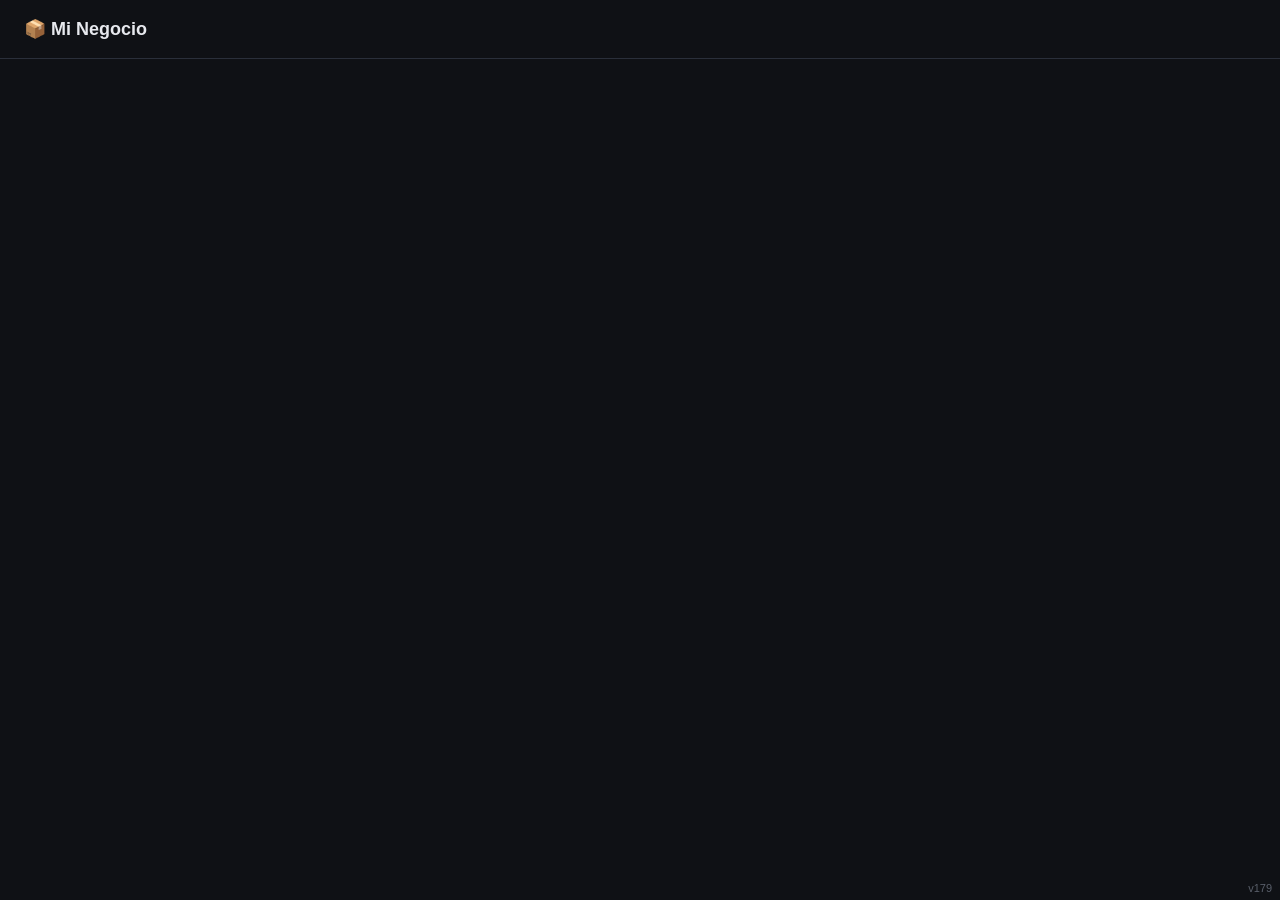
<file: index.html>
<!DOCTYPE html>
<html lang="es">
<head>
<meta charset="UTF-8">
<meta name="viewport" content="width=device-width, initial-scale=1, maximum-scale=1, user-scalable=no">
<meta name="mobile-web-app-capable" content="yes">
<meta name="apple-mobile-web-app-capable" content="yes">
<meta name="apple-mobile-web-app-status-bar-style" content="black-translucent">
<meta name="theme-color" content="#0f1115">
<title>Mi Negocio</title>
<script src="lib-supabase.js?v=179"></script>
<script src="lib-papaparse.js?v=179"></script>
<link rel="stylesheet" href="app.css?v=179">
<link rel="manifest" href="manifest.json">
<link rel="icon" href="icon-192.png">
<link rel="apple-touch-icon" href="icon-192.png">
</head>
<body>

<header>
  <div class="lado-izq">
    <button id="btnAbrirMenu" onclick="toggleMenu()" title="Menú" aria-label="Abrir menú" style="display:none">☰</button>
    <h1 id="appTitle">📦 Mi Negocio</h1>
  </div>
  <button id="pendHeader" onclick="subirPendientesAhora()" title="Lo que falta por subir" style="display:none; margin-left:auto; border-radius:999px; padding:7px 12px; font-size:13px; font-weight:800; border:1px solid var(--amber); background:transparent; color:var(--amber); white-space:nowrap"></button>
  <button id="ventaDiaHeaderPill" onclick="irAVentaDelDia()" style="display:none">🧾 Venta del día</button>
</header>
<div id="status" style="display:none"></div>
<div class="drawer-overlay" id="drawerOverlay" onclick="cerrarMenu()"></div>

<div id="modalPuestoDia" style="display:none; position:fixed; inset:0; background:rgba(0,0,0,.7); z-index:2000; align-items:center; justify-content:center; padding:20px">
  <div style="background:var(--panel); border:1px solid var(--border); border-radius:14px; padding:24px; max-width:360px; width:100%; box-shadow:var(--shadow)">
    <h2 style="margin-top:0">¿En qué puesto vas a trabajar hoy?</h2>
    <p style="color:var(--muted); font-size:13px; margin-top:-4px">Elige el punto de venta que estás cubriendo. Todas las ventas del día quedarán registradas en ese puesto.</p>
    <div id="modalPuestoLista" style="margin-top:14px"></div>
  </div>
</div>
  <div class="tabs" id="drawerMenu">
    <div class="drawer-status">
      <span id="connPill" class="pill" style="display:none; cursor:pointer" onclick="subirPendientesAhora()" title="Toca para subir lo pendiente">●</span>
      <span id="rolPill" class="pill" style="display:none"></span>
      <span id="puestoActualLabel" class="pill" style="display:none"></span>
      <button id="btnTema" onclick="alternarTema()" title="Cambiar tema" class="btn-icon">☀️</button>
      <span id="letraCtrl" title="Tamaño de letra" style="display:inline-flex; align-items:center; gap:2px; border:1px solid var(--border); border-radius:8px; padding:2px 4px">
        <button onclick="cambiarLetra(-1)" class="btn-icon" title="Letra más pequeña" style="padding:4px 9px; font-size:13px">A−</button>
        <span id="letraNivel" style="text-align:center; font-weight:700; font-size:13px">1</span>
        <button onclick="cambiarLetra(1)" class="btn-icon" title="Letra más grande" style="padding:4px 9px; font-size:19px">A+</button>
      </span>
    </div>

    <div id="drawerNavVentas" style="display:none">
      <button data-vtab="vender" class="active" onclick="cambiarVTab('vender')">🛒 Vender</button>
      <button data-vtab="ventadeldia" onclick="cambiarVTab('ventadeldia')">🧾 Venta del día</button>
      <button data-vtab="inventario" onclick="cambiarVTab('inventario')">📦 Mi inventario</button>
      <button data-vtab="pedir" onclick="cambiarVTab('pedir')">📝 Pedir</button>
      <button data-vtab="recepcion" onclick="cambiarVTab('recepcion')">📥 Recepción<span id="recepCuenta" style="display:none; margin-left:6px; background:var(--red); color:#fff; border-radius:999px; padding:1px 8px; font-size:12px; font-weight:800"></span></button>
      <button data-vtab="cobrar" onclick="cambiarVTab('cobrar')">💰 Cobrar</button>
      <button data-vtab="devoluciones" onclick="cambiarVTab('devoluciones')">↩️ Devoluciones</button>
      <button data-vtab="historial" onclick="cambiarVTab('historial')">🕘 Historial</button>
      <button data-vtab="impresora" id="vbtnImpresora" onclick="cambiarVTab('impresora')" style="display:none">🖨️ Impresora</button>
      <button data-vtab="mayoreo" id="vbtnMayoreo" onclick="cambiarVTab('mayoreo')" style="display:none">🏷️ Mayoreo</button>
      <button id="btnCambiarPuesto" onclick="cambiarPuestoComodin()" style="display:none">🔄 Cambiar de puesto</button>
      <button onclick="cerrarSesion()">🚪 Cerrar sesión</button>
    </div>

    <div id="drawerNavGestion" style="display:none">
      <button data-tab="hoy" id="tabBtnHoy" style="display:none">📅 Resumen del día</button>
      <button data-tab="inventario" class="active">📦 Inventario</button>
      <button data-tab="movimientos">🔁 Movimientos</button>
      <button data-tab="reposicion">🚚 Reposición</button>
      <button data-tab="recepcion" class="solo-dueno" style="display:none">📥 Recepción</button>
      <button data-tab="mercdinero" class="solo-dueno" style="display:none">💵 Dinero vs mercancía</button>
      <button data-tab="compras">🛒 Compras</button>
      <button data-tab="pedidos">📝 Pedidos</button>
      <button data-tab="ventasvendedor" id="tabBtnVentasVendedor">🧾 Ventas por vendedor</button>
      <button data-tab="articulo" id="tabBtnArticulo" style="display:none">🔎 Buscar artículo</button>
      <button data-tab="conciliacion" id="tabBtnConciliacion" style="display:none">⚖️ Conciliación</button>
      <button data-tab="dinero">💵 Dinero</button>
      <button data-tab="deudas">🤝 Deudas</button>
      <button data-tab="comisionadmin" class="solo-dueno" style="display:none">📊 Cobro Admin</button>
      <button data-tab="historial">🕘 Historial</button>
      <button data-tab="admin">🏷️ Productos</button>
      <button data-tab="usuarios" id="tabBtnUsuarios" style="display:none">👤 Usuarios</button>
      <button data-tab="estadisticas" id="tabBtnEstadisticas" style="display:none">🗂️ Ventas registradas</button>
      <button data-tab="analizador" id="tabBtnAnalizador" style="display:none">🎛️ Sala de Control</button>
      <button data-tab="analisisprod" id="tabBtnAnalisisProd" style="display:none">📈 Análisis de productos</button>
      <button data-tab="mayoreo" id="tabBtnMayoreo" style="display:none">🏷️ Mayoreo</button>
      <button data-tab="cobraradmin" id="tabBtnCobrarAdmin" style="display:none">💰 Cobrar</button>
      <button data-tab="errores" id="tabBtnErrores" style="display:none">🚨 Errores</button>
      <button onclick="cerrarSesion()">🚪 Cerrar sesión</button>
    </div>
  </div>

<div id="syncDebugBar" style="display:none; background:#2a1f10; border-bottom:1px solid var(--amber); padding:10px 16px; font-size:12px; color:var(--amber);">
  <div id="syncDebugMsg"></div>
  <div style="margin-top:6px; display:flex; gap:8px; flex-wrap:wrap;">
    <button class="ghost" onclick="sincronizarPendientes()" style="border-color:var(--amber); color:var(--amber)">🔄 Reintentar ahora</button>
    <button class="ghost" onclick="verDetallePendientes()" style="border-color:var(--amber); color:var(--amber)">Ver qué está pendiente</button>
    <button class="ghost" onclick="descartarPendienteAtascado()" style="border-color:var(--red); color:var(--red)">🗑 Descartar este (perderás esa venta/pedido)</button>
  </div>
</div>
<div id="syncDebugBarAdmin" style="display:none; background:#2a1f10; border-bottom:1px solid var(--amber); padding:10px 16px; font-size:12px; color:var(--amber);">
  <div id="syncDebugMsgAdmin"></div>
  <div style="margin-top:6px; display:flex; gap:8px; flex-wrap:wrap;">
    <button class="ghost" onclick="sincronizarPendientesAdmin()" style="border-color:var(--amber); color:var(--amber)">🔄 Reintentar ahora</button>
    <button class="ghost" onclick="verDetallePendientesAdmin()" style="border-color:var(--amber); color:var(--amber)">Ver qué está pendiente</button>
    <button class="ghost" onclick="descartarPendienteAdmin()" style="border-color:var(--red); color:var(--red)">🗑 Descartar el más antiguo</button>
  </div>
</div>

<div id="seccionLogin" class="container" style="max-width:420px">
  <div class="card" id="cardLoginNormal" style="display:none">
    <h2 style="margin-top:0">Iniciar sesión</h2>
    <div class="field" style="margin-bottom:10px">
      <label>Usuario</label>
      <input type="text" id="loginUsuario" placeholder="Tu nombre de usuario">
    </div>
    <div class="field" style="margin-bottom:14px">
      <label>Contraseña</label>
      <input type="password" id="loginPassword" placeholder="••••••••">
    </div>
    <button class="primary" style="width:100%" onclick="intentarLogin()">Entrar</button>
    <div id="loginMsg" class="msg"></div>
    <div id="zonaInstalar" style="display:none; margin-top:16px; padding-top:14px; border-top:1px solid var(--border); text-align:center">
      <button class="ghost" style="width:100%" onclick="instalarApp()">📲 Instalar la app en este teléfono</button>
      <div style="color:var(--muted); font-size:12px; margin-top:8px">Se instala como aplicación: se abre sin la barra del navegador.</div>
    </div>
  </div>

  <div class="card" id="cardPrimeraVez" style="display:none">
    <h2 style="margin-top:0">Configura tu cuenta de Dueño</h2>
    <p style="color:var(--muted); font-size:13px">No hay ningún usuario creado todavía. Crea la cuenta principal — esta tendrá acceso total y podrá crear a los demás (administrador, vendedores).</p>
    <div class="field" style="margin-bottom:10px">
      <label>Tu nombre</label>
      <input type="text" id="setupNombre" placeholder="Ej: Carlos">
    </div>
    <div class="field" style="margin-bottom:14px">
      <label>Contraseña</label>
      <input type="password" id="setupPassword" placeholder="Elige una contraseña">
    </div>
    <button class="primary" style="width:100%" onclick="crearCuentaDueno()">Crear cuenta de Dueño</button>
    <div id="setupMsg" class="msg"></div>
  </div>
</div>

<!-- APP PRINCIPAL (oculta hasta iniciar sesión) -->

<!-- ===================== APP: VENTAS (rol vendedor) ===================== -->
  <div id="appVentas" style="display:none">

    <div id="bannerPrueba" style="display:none; margin:0 0 12px; padding:10px 12px; border-radius:12px; background:#7c3aed; color:#fff; font-weight:800; text-align:center; font-size:14px">🧪 MODO PRUEBA — nada de lo que hagas aquí se guarda en el negocio</div>

    <div id="vtab-vender" class="vtab">
    <div class="card">
      <h2>Agregar artículo</h2>
      <div class="row">
        <div class="field autocomplete" style="flex:2">
          <label>Producto</label>
          <input type="text" id="ventaProductoTexto" placeholder="Escribe para buscar..." autocomplete="off">
          <input type="hidden" id="ventaProductoId">
          <div class="ac-list" id="ventaProductoList"></div>
        </div>
        <div class="field" style="max-width:110px">
          <label>Cantidad</label>
          <input type="number" id="ventaCantidad" min="0" step="any" placeholder="1">
        </div>
        <div class="field" style="max-width:130px">
          <label>Precio de venta</label>
          <input type="number" id="ventaPrecio" min="0" step="any" placeholder="0">
        </div>
        <button class="primary" onclick="agregarAlCarrito()">Agregar</button>
      </div>
      <div id="ventaMsg" class="msg"></div>
    </div>

    <div class="card">
      <h2>Venta actual (este cliente)</h2>
      <table>
        <thead><tr><th>Producto</th><th class="numcell">Cant.</th><th class="numcell">Precio</th><th class="numcell">Subtotal</th><th></th></tr></thead>
        <tbody id="ventaActualLista"></tbody>
      </table>
      <div id="ventaActualEmpty" class="empty">Agrega artículos arriba para este cliente...</div>
      <div class="total-box">Total: $<span id="ventaActualTotal">0.00</span></div>
      <div class="row" style="justify-content:flex-end; margin-top:10px">
        <button class="primary" id="btnFinalizarVenta" onclick="finalizarVenta()">🧾 Finalizar venta</button>
      </div>
    </div>
    </div>

    <div id="vtab-ventadeldia" class="vtab" style="display:none">
    <div class="card" id="tarjetaVentaDelDia">
      <h2>Venta de hoy (todos los clientes)</h2>
      <table>
        <thead><tr><th>Producto</th><th class="numcell">Cant.</th><th class="numcell">Precio</th><th class="numcell">Subtotal</th><th></th></tr></thead>
        <tbody id="carritoBody"></tbody>
      </table>
      <div id="carritoEmpty" class="empty" style="display:none">Aún no has agregado artículos.</div>
      <div class="total-box">Total a entregar (todo el día): $<span id="carritoTotal">0.00</span></div>
      <div class="row" style="margin-top:14px">
        <div class="field" style="max-width:160px">
          <label>Recibido en efectivo</label>
          <input type="number" id="finEfectivo" min="0" step="any" placeholder="0">
        </div>
        <div class="field" style="max-width:160px">
          <label>Recibido en tarjeta</label>
          <input type="number" id="finTarjeta" min="0" step="any" placeholder="0">
        </div>
        <div class="field" style="max-width:180px">
          <label>Sobrante (dinero de más)</label>
          <input type="number" id="finSobrante" min="0" step="any" placeholder="0">
        </div>
      </div>
      <div style="color:var(--muted); font-size:12px; margin:-4px 0 10px">El sobrante se guarda aparte, como un fondo. Sirve para cubrir el valor de un artículo que falte en el almacén.</div>
      <div class="row" style="justify-content:flex-end">
        <button class="success" id="btnFinalizarDia" onclick="finalizarDia()">✅ Finalizar el día</button>
        <button class="ghost" id="btnBorrarPrueba" onclick="borrarVentasPrueba()" style="display:none">🗑 Borrar ventas de prueba</button>
      </div>
      <div id="finalizarMsg" class="msg"></div>
    </div>
    </div>

    <div id="vtab-devoluciones" class="vtab" style="display:none">
    <div class="card">
      <h2>↩️ Registrar devolución</h2>
      <p style="color:var(--muted); font-size:13px; margin-top:-6px">Cuando un cliente regresa un artículo: vuelve a tu inventario y el dinero se le devuelve de la caja.</p>
      <div class="row">
        <div class="field" style="flex:2">
          <label>Producto que devuelven</label>
          <input type="text" id="devBuscar" placeholder="🔎 Escribe para buscar por nombre…" oninput="filtrarDevProductos()" autocomplete="off">
          <div id="devSugerencias" style="display:none; border:1px solid var(--border); border-radius:10px; margin-top:4px; max-height:240px; overflow-y:auto; background:var(--panel)"></div>
          <input type="hidden" id="devProducto">
          <div id="devElegido" style="margin-top:6px; font-size:13px; color:var(--green); font-weight:700"></div>
        </div>
        <div class="field" style="max-width:110px">
          <label>Cantidad</label>
          <input type="number" id="devCantidad" min="0" step="any" placeholder="1">
        </div>
        <div class="field" style="max-width:130px">
          <label>Precio al que se vendió</label>
          <input type="number" id="devPrecio" min="0" step="any" placeholder="0">
        </div>
        <div class="field" style="max-width:140px">
          <label>Se devuelve en</label>
          <select id="devMetodo">
            <option value="efectivo">Efectivo</option>
            <option value="tarjeta">Tarjeta</option>
          </select>
        </div>
      </div>
      <div class="field">
        <label>Nota (opcional, ej: "vino dañado")</label>
        <input type="text" id="devNota" placeholder="">
      </div>
      <div class="row" style="justify-content:flex-end">
        <button class="primary" onclick="procesarDevolucion()">↩️ Registrar devolución</button>
      </div>
      <div id="devMsg" class="msg"></div>
    </div>

    <div class="card">
      <h2>Devoluciones de hoy</h2>
      <table>
        <thead><tr><th>Producto</th><th class="numcell">Cant.</th><th class="numcell">Devuelto</th></tr></thead>
        <tbody id="devHoyBody"></tbody>
      </table>
      <div id="devHoyEmpty" class="empty" style="display:none">Sin devoluciones hoy.</div>
    </div>
    </div>

    <div id="vtab-inventario" class="vtab" style="display:none">
      <div class="card">
        <h2>Existencias en tu puesto</h2>
        <input type="text" id="filtroMiInventario" placeholder="🔍 Escribe el nombre del artículo..." style="width:100%; margin-bottom:12px;">
        <table>
          <thead><tr><th>Producto</th><th class="numcell">Cantidad</th><th></th></tr></thead>
          <tbody id="miInventarioBody"></tbody>
        </table>
        <div id="miInventarioEmpty" class="empty" style="display:none">No hay existencias registradas en este puesto.</div>
      </div>
    </div>

    <div id="vtab-pedir" class="vtab" style="display:none">
      <div class="card">
        <h2>Pedir mercancía al almacén central</h2>
        <div class="row">
          <div class="field autocomplete" style="flex:2">
            <label>Producto</label>
            <input type="text" id="pedidoProductoTexto" placeholder="Escribe para buscar..." autocomplete="off">
            <input type="hidden" id="pedidoProductoId">
            <div class="ac-list" id="pedidoProductoList"></div>
          </div>
          <div class="field" style="max-width:110px">
            <label>Cantidad</label>
            <input type="number" id="pedidoCantidad" min="0" step="any" placeholder="0">
          </div>
          <div class="field" style="max-width:220px">
            <label>Nota (opcional)</label>
            <input type="text" id="pedidoNota" placeholder="Ej: se está agotando">
          </div>
          <button class="primary" onclick="crearPedido()">Pedir</button>
        </div>
        <div id="pedidoMsg" class="msg"></div>
        <table style="margin-top:14px">
          <thead><tr><th>Producto</th><th class="numcell">Cant.</th><th>Estado</th><th>Fecha</th></tr></thead>
          <tbody id="misPedidosBody"></tbody>
        </table>
      </div>

      <div class="card">
        <h2>📈 Sugerencias</h2>
        <div id="sugerenciasBody"></div>
        <div id="sugerenciasEmpty" class="empty" style="display:none">Aún no hay suficiente historial de ventas para hacer sugerencias en este puesto.</div>
      </div>
    </div>

    <div id="vtab-recepcion" class="vtab" style="display:none">
      <div class="card">
        <div style="display:flex; justify-content:space-between; align-items:center; gap:8px">
          <h2 style="margin:0">📥 Lo que te enviaron</h2>
          <button class="ghost" onclick="cargarRecepcionesHoy()" style="padding:6px 12px">↻</button>
        </div>
        <p style="color:var(--muted); font-size:14px; margin:6px 0 0">Cuando te llegue la mercancía, cuéntala y toca <strong>✓ Llegó</strong>. Si llegó menos o más, toca <strong>Llegó otra cantidad</strong> y pon lo que contaste.</p>
        <div id="recepMsg" class="msg"></div>
        <div id="recepBody" style="margin-top:10px"></div>
      </div>
    </div>

    <div id="vtab-impresora" class="vtab" style="display:none">
      <div class="card">
        <h2 style="margin-top:0">🖨️ Impresora de recibos</h2>
        <div id="impEstado" style="font-weight:700; margin-bottom:10px"></div>
        <div style="display:flex; flex-direction:column; gap:8px">
          <button class="primary" onclick="impConectarBT()">🔵 Conectar directo por Bluetooth</button>
          <button class="ghost" onclick="impUsarRawBT()">📲 Usar la app RawBT</button>
          <button class="success" onclick="impImprimirPrueba()">🧾 Imprimir recibo de prueba</button>
          <button class="ghost" onclick="impReimprimir()">↻ Reimprimir el último recibo</button>
        </div>
        <label style="display:flex; align-items:center; gap:8px; margin-top:14px; font-weight:600">
          <input type="checkbox" id="impAuto" onchange="impGuardarAjustes()" style="width:20px; height:20px"> Imprimir solo al tocar "Finalizar venta"
        </label>
        <div id="impMsg" class="msg"></div>
        <details style="margin-top:12px; font-size:14px; color:var(--muted)">
          <summary style="cursor:pointer; font-weight:700">¿No imprime directo?</summary>
          <ol style="padding-left:18px; margin:8px 0">
            <li>Instala <strong>RawBT</strong> desde la Play Store.</li>
            <li>Ábrela, elige Bluetooth y empareja la <strong>PT-210</strong>.</li>
            <li>Vuelve aquí y toca <strong>📲 Usar la app RawBT</strong>.</li>
          </ol>
        </details>
      </div>
      <div class="card">
        <h2 style="margin-top:0">Lo que sale en el recibo</h2>
        <div class="field"><label>Arriba (una línea por renglón: nombre, dirección, teléfono…)</label>
          <textarea id="impEncabezado" rows="3" onchange="impGuardarAjustes()" style="width:100%"></textarea></div>
        <div class="field"><label>Abajo</label><input type="text" id="impPie" onchange="impGuardarAjustes()"></div>
        <div style="font-weight:700; margin:10px 0 6px">Así se ve:</div>
        <pre id="impVista" style="background:#fff; color:#111; border:1px dashed #999; border-radius:8px; padding:10px; font-size:12px; line-height:1.35; overflow-x:auto; white-space:pre; max-width:100%"></pre>
      </div>
    </div>

    <div id="vtab-cobrar" class="vtab" style="display:none">
      <div class="card">
        <h2>Cobrar</h2>
        <p style="color:var(--muted); font-size:13px; margin-top:-6px">Al tocar "Agregar", se suma como un descuento en tu venta de hoy (pestaña "Vender") — así entregas menos efectivo al finalizar.</p>
        <div class="total-box" style="margin-bottom:14px">Pendiente por cobrar: $<span id="cobrarTotalPendiente">0.00</span></div>
        <table>
          <thead><tr><th>Fecha</th><th class="numcell">Monto</th><th></th></tr></thead>
          <tbody id="cobrarBody"></tbody>
        </table>
        <div id="cobrarEmpty" class="empty" style="display:none">No tienes nada pendiente por cobrar.</div>
        <div id="cobrarMsg" class="msg"></div>
      </div>
    </div>

    <div id="vtab-historial" class="vtab" style="display:none">
    <div class="card">
      <div onclick="toggleHistorialDias()" style="cursor:pointer; display:flex; justify-content:space-between; align-items:center; gap:10px">
        <h2 style="margin:0">Historial de días cerrados</h2>
        <span id="histDiasFlecha" style="font-size:22px; color:var(--muted); flex:none">▸</span>
      </div>
      <div id="historialDiasWrap" style="display:none; margin-top:12px">
        <div id="historialDias"></div>
        <div id="historialEmpty" class="empty" style="display:none">Sin días cerrados todavía.</div>
      </div>
    </div>

    <div class="card">
      <h2>📥 Mercancía recibida en mi puesto</h2>
      <p style="color:var(--muted); font-size:13px; margin-top:-6px">Todo lo que te han ingresado o trasladado a tu almacén. Revísalo cada vez que recibas mercancía — lo que falte en tu inventario es tu responsabilidad.</p>
      <table>
        <thead><tr><th>Fecha</th><th>Tipo</th><th>Producto</th><th class="numcell">Cant.</th><th>Nota</th></tr></thead>
        <tbody id="recibidoBody"></tbody>
      </table>
      <div id="recibidoEmpty" class="empty" style="display:none">Sin entradas registradas.</div>
    </div>
    </div>

    <!-- MAYOREO (vendedor Tamy) -->
    <div id="vtab-mayoreo" class="vtab" style="display:none">
      <div class="card">
        <h2>🏷️ Mayoreo</h2>
        <div class="tabs" style="margin-bottom:0">
          <button id="vmt-btn-vender" class="active" onclick="cambiarVMTab('vender')">🛒 Vender</button>
          <button id="vmt-btn-reservas" onclick="cambiarVMTab('reservas')">📋 Reservas</button>
        </div>
      </div>

      <div id="vmt-vender">
        <div class="card">
          <div id="tvAviso" class="msg"></div>
          <div class="field">
            <label>Producto</label>
            <input type="text" id="tvBuscar" placeholder="🔎 Escribe para buscar…" oninput="tvFiltrar()" autocomplete="off">
            <div id="tvSug" style="display:none; border:1px solid var(--border); border-radius:10px; margin-top:4px; max-height:220px; overflow-y:auto; background:var(--panel)"></div>
            <input type="hidden" id="tvProd">
            <div id="tvElegido" style="margin-top:6px; font-size:13px; color:var(--green); font-weight:700"></div>
          </div>
          <div class="row">
            <div class="field"><label>Cantidad</label><input type="number" id="tvCant" inputmode="numeric" placeholder="0"></div>
            <div class="field"><label>Precio (mayoreo)</label><input type="number" id="tvPrecio" inputmode="decimal" placeholder="0"></div>
          </div>
          <button class="primary" style="width:100%" onclick="tvAgregar()">+ Agregar</button>
          <div id="tvCarritoBody" style="overflow-x:auto; margin-top:12px"></div>
          <button class="primary" id="tvFinalizar" style="width:100%; margin-top:10px; display:none" onclick="tvVender()">✅ Cobrar venta</button>
        </div>
      </div>

      <div id="vmt-reservas" style="display:none">
        <div class="card"><h2>📋 Reservas de clientes</h2><div id="tvReservasBody" style="margin-top:8px"></div></div>
      </div>
    </div>
  </div>

<!-- ===================== APP: GESTIÓN (rol administrador / dueño) ===================== -->
<div class="container" id="appGestion" style="display:none">


  <!-- INVENTARIO -->
  <div id="tab-hoy" class="tab" style="display:none">
    <div class="card">
      <div style="display:flex; align-items:center; justify-content:space-between; gap:8px; flex-wrap:wrap">
        <h2 style="margin:0">📅 Resumen del día</h2>
        <div style="display:flex; align-items:center; gap:6px">
          <button onclick="moverDiaResumen(-1)" title="Día anterior" style="padding:6px 12px; background:var(--panel2); color:var(--text); border:1px solid var(--border); border-radius:8px">◀</button>
          <input type="date" id="hoyFecha" onchange="cargarResumenHoy()" style="padding:6px 8px; max-width:150px">
          <button onclick="moverDiaResumen(1)" title="Día siguiente" style="padding:6px 12px; background:var(--panel2); color:var(--text); border:1px solid var(--border); border-radius:8px">▶</button>
          <button class="primary" onclick="cargarResumenHoy()" style="padding:6px 12px">↻</button>
        </div>
      </div>
      <div id="hoyBody" style="color:var(--muted); margin-top:12px">Cargando…</div>
    </div>
  </div>

  <div id="tab-inventario" class="tab">
    <div class="card">
      <h2>Inventario por almacén</h2>
      <div id="almacenTabs" class="almacen-tabs"></div>
      <input type="text" id="filtroInventarioAdmin" placeholder="🔍 Buscar artículo..." style="width:100%; margin-bottom:10px;">
      <div id="inventarioContainer"></div>
      <div id="importInvBody" style="margin-top:12px"></div>
      <div style="margin-top:12px; padding-top:12px; border-top:1px solid var(--border)">
        <button class="ghost" style="width:100%; margin-bottom:8px" onclick="exportarInventarioPuesto()">⬇ Exportar este puesto a Excel</button>
        <input type="file" id="importInvInput" accept=".csv" style="display:none" onchange="previsualizarImportInv()">
        <button class="ghost" style="width:100%" onclick="document.getElementById('importInvInput').click()">⬆ Cargar Excel con cambios</button>
      </div>
    </div>
    <div class="card" id="cardComprobarInv" style="display:none">
      <h2>🔎 Comprobar inventario</h2>
      <div style="color:var(--muted); font-size:13px; margin-bottom:10px">
        Reconstruye el inventario desde TODOS los movimientos (ingresos − salidas ± ajustes) y lo
        compara con lo que hay ahora. Si todo cuadra, los movimientos y ajustes son reales y
        consistentes. Si algo no cuadra, te dice exactamente qué producto revisar.
      </div>
      <button class="primary" style="width:100%" onclick="comprobarInventario()">Comprobar ahora</button>
      <div id="comprobarInvMsg" class="msg"></div>
      <div id="comprobarInvBody" style="margin-top:12px"></div>
    </div>
  </div>

  <!-- MOVIMIENTOS -->
  <div id="tab-movimientos" class="tab" style="display:none">
    <div class="card">
      <h2>Movimientos</h2>
      <div class="row">
        <div class="field">
          <label>Tipo de movimiento</label>
          <select id="movTipo">
            <option value="ingreso">Ingreso (entra a un almacén)</option>
            <option value="extraccion">Extracción (sale de un almacén)</option>
            <option value="traslado">Traslado (entre dos almacenes)</option>
          </select>
        </div>
        <div class="field" id="fieldOrigen">
          <label id="labelOrigen">Almacén</label>
          <select id="movOrigen"></select>
        </div>
        <div class="field" id="fieldDestino" style="display:none">
          <label>Almacén destino</label>
          <select id="movDestino"></select>
        </div>
      </div>

      <div class="row" style="margin-top:14px; padding-top:14px; border-top:1px solid var(--border)">
        <div class="field autocomplete">
          <label>Producto</label>
          <input type="text" id="movProductoTexto" placeholder="Escribe para buscar..." autocomplete="off">
          <input type="hidden" id="movProducto">
          <div class="ac-list" id="movProductoList"></div>
        </div>
        <div class="field" style="max-width:120px">
          <label>Cantidad</label>
          <input type="number" id="movCantidad" min="0" step="any" placeholder="0">
        </div>
        <div class="field" style="max-width:220px">
          <label>Nota (opcional)</label>
          <input type="text" id="movNota" placeholder="Ej: compra, ajuste...">
        </div>
        <button class="primary" onclick="agregarMovALista()">+ Agregar a la lista</button>
      </div>
      <div id="movAddMsg" class="msg"></div>

      <table style="margin-top:14px">
        <thead><tr><th>Tipo</th><th>Producto</th><th class="numcell">Cantidad</th><th>Almacén(es)</th><th>Nota</th><th></th></tr></thead>
        <tbody id="movListaBody"></tbody>
      </table>
      <div id="movListaEmpty" class="empty">Agrega aquí todos los movimientos (pueden ser de distinto tipo) y al final confirma todo de una vez.</div>

      <div class="row" style="justify-content:flex-end; margin-top:14px">
        <button class="success" id="btnConfirmarMov" onclick="confirmarMovimientos()">✅ Confirmar movimiento</button>
      </div>
      <div id="movMsg" class="msg"></div>
    </div>
  </div>

  <div id="tab-reposicion" class="tab" style="display:none">
    <div class="card">
      <h2>📋 Ver todo lo que falta</h2>
      <p style="color:var(--muted); font-size:14px; margin-top:-4px">Lista simple: lo que hay en bodega y no está en el puesto (sin cantidades).</p>
      <input type="hidden" id="repoUmbral" value="0">
      <button class="primary" style="width:100%" onclick="cargarReposicion()">🔎 Ver lista</button>
      <div id="repoMsg" class="msg"></div>
      <div id="repoBody" style="color:var(--muted); margin-top:10px"></div>
    </div>

    <div class="card">
      <h2>🚚 Surtir los puestos (automático)</h2>
      <p style="color:var(--muted); font-size:14px; margin-top:-4px">La app mira lo que vende cada puesto y te dice cuánto pasarle desde la bodega. Elige para cuántos días y toca el botón grande.</p>
      <div class="field" style="max-width:260px"><label>Puesto</label><select id="repoPuesto"><option value="">Todos los puestos</option></select></div>
      <div style="margin:14px 0 6px; font-weight:700; font-size:15px">¿Para cuántos días surtir?</div>
      <div class="row" style="gap:8px; flex-wrap:wrap">
        <button class="ghost repo-dia" onclick="elegirDiasCubrir(7,this)">1 semana</button>
        <button class="primary repo-dia" onclick="elegirDiasCubrir(15,this)">2 semanas</button>
        <button class="ghost repo-dia" onclick="elegirDiasCubrir(30,this)">1 mes</button>
      </div>
      <input type="hidden" id="repoHist" value="30">
      <input type="hidden" id="repoCubrir" value="15">
      <button class="primary" style="width:100%; margin-top:16px; font-size:17px; padding:16px" onclick="calcularReposicionInteligente()">🤖 Ver qué hay que surtir</button>
      <div id="repoIntMsg" class="msg"></div>
      <div id="repoIntBody"></div>
    </div>
  </div>

  <div id="tab-mercdinero" class="tab" style="display:none">
    <div class="card">
      <div style="display:flex; justify-content:space-between; align-items:center; gap:8px">
        <h2 style="margin:0">💵 Dinero vs mercancía</h2>
        <button class="ghost" onclick="cargarDineroVsMercancia()" style="padding:6px 12px">↻</button>
      </div>
      <p style="color:var(--muted); font-size:14px; margin:6px 0 10px">Lo que salió de la caja para mercancía, al lado de la mercancía que entró (a lo que costó). Los gastos fijos y las comisiones van aparte.</p>
      <div style="display:flex; gap:8px; flex-wrap:wrap; align-items:flex-end">
        <div class="field" style="margin:0; min-width:150px"><label>Período</label>
          <select id="mdPeriodo" onchange="mdCambioPeriodo()">
            <option value="mes">Este mes</option>
            <option value="mespasado">Mes pasado</option>
            <option value="30">Últimos 30 días</option>
            <option value="90">Últimos 90 días</option>
            <option value="rango">Escoger fechas…</option>
          </select></div>
        <div id="mdRango" style="display:none; gap:8px; flex-wrap:wrap">
          <div class="field" style="margin:0"><label>Desde</label><input type="date" id="mdDesde"></div>
          <div class="field" style="margin:0"><label>Hasta</label><input type="date" id="mdHasta"></div>
          <button class="primary" onclick="cargarDineroVsMercancia()" style="align-self:flex-end">Ver</button>
        </div>
      </div>
      <div id="mdMsg" class="msg"></div>
      <div id="mdBody" style="margin-top:10px"></div>
    </div>
  </div>

  <div id="tab-recepcion" class="tab" style="display:none">
    <div class="card">
      <div style="display:flex; justify-content:space-between; align-items:center; gap:8px">
        <h2 style="margin:0">📥 Recepción de los puestos</h2>
        <button class="ghost" onclick="cargarConciliacion()" style="padding:6px 12px">↻</button>
      </div>
      <p style="color:var(--muted); font-size:14px; margin:6px 0 0">Lo que se le envió a cada puesto y si el vendedor confirmó que le llegó. Arriba sale lo que necesita que lo mires.</p>
      <div id="recAdminMsg" class="msg"></div>
      <div id="recAdminBody" style="margin-top:8px"></div>
    </div>
  </div>

  <!-- HISTORIAL -->
  <div id="tab-historial" class="tab" style="display:none">
    <div class="card">
      <h2>Historial de movimientos</h2>
      <div style="overflow-x:auto; -webkit-overflow-scrolling:touch">
      <table style="min-width:820px">
        <thead><tr>
          <th>Fecha</th><th>Tipo</th><th>Producto</th><th>Origen</th><th>Destino</th><th>Cant.</th><th>Antes → Después</th><th>Nota</th><th></th>
        </tr></thead>
        <tbody id="historialBody"></tbody>
      </table>
      </div>
      <div id="historialMovEmpty" class="empty" style="display:none">Sin movimientos registrados todavía.</div>
      <div id="historialPie"></div>
    </div>
  </div>

  <!-- PEDIDOS -->
  <div id="tab-compras" class="tab" style="display:none">
    <div class="card">
      <h2>🛒 Registrar mercancía comprada</h2>
      <p style="color:var(--muted); font-size:13px; margin:0 0 14px">Al registrar una compra, la mercancía entra al almacén que elijas y el <strong>costo del producto se recalcula solo</strong>: se mezcla lo que ya tenías con lo nuevo, según lo que pagaste por cada cosa.</p>

      <div class="row">
        <div class="field autocomplete">
          <label>Producto comprado</label>
          <input type="text" id="compraProductoTexto" placeholder="Escribe para buscar..." autocomplete="off">
          <input type="hidden" id="compraProducto">
          <div class="ac-list" id="compraProductoList"></div>
        </div>
        <div class="field">
          <label>¿A qué almacén entra?</label>
          <select id="compraAlmacen"></select>
        </div>
      </div>

      <div class="row" style="margin-top:12px">
        <div class="field" style="max-width:150px">
          <label>Cantidad comprada</label>
          <input type="number" id="compraCantidad" min="0" step="any" placeholder="0" oninput="previsualizarCompra()">
        </div>
        <div class="field" style="max-width:180px">
          <label>Costo por unidad (lo que pagaste)</label>
          <input type="number" id="compraCosto" min="0" step="any" placeholder="0" oninput="previsualizarCompra()">
        </div>
        <div class="field" style="max-width:180px">
          <label>Nota (opcional)</label>
          <input type="text" id="compraNota" placeholder="proveedor, factura...">
        </div>
      </div>

      <div id="compraPrevio" style="margin-top:14px"></div>

      <div style="margin-top:14px; display:flex; align-items:center; gap:14px; flex-wrap:wrap">
        <label style="display:flex; align-items:center; gap:8px; color:var(--muted); font-size:13px; cursor:pointer">
          <input type="checkbox" id="compraPagarDeCaja" style="width:18px; height:18px">
          Registrar el pago como salida de dinero en caja
        </label>
      </div>

      <button class="primary" style="width:100%; margin-top:14px" id="btnRegistrarCompra" onclick="registrarCompra()">Registrar compra</button>
      <div id="compraMsg" class="msg"></div>
    </div>

    <div class="card">
      <h2>Últimas compras registradas</h2>
      <table>
        <thead><tr><th>Fecha</th><th>Producto</th><th class="numcell">Cant.</th><th>Almacén</th><th>Nota</th></tr></thead>
        <tbody id="comprasBody"></tbody>
      </table>
      <div id="comprasEmpty" class="empty" style="display:none">Todavía no has registrado compras.</div>
    </div>
  </div>

  <div id="tab-ventasvendedor" class="tab" style="display:none">
    <div class="card">
      <h2>🧾 Ventas por vendedor</h2>
      <p style="color:var(--muted); font-size:13px; margin:0 0 14px">Todas las ventas del período, agrupadas por quién las hizo. Toca cualquiera para ver los artículos que se vendieron.</p>
      <div class="row">
        <div class="field">
          <label>Desde</label>
          <input type="date" id="vvDesde">
        </div>
        <div class="field">
          <label>Hasta</label>
          <input type="date" id="vvHasta">
        </div>
        <div class="field" style="display:flex; align-items:flex-end">
          <button class="primary" style="width:100%" onclick="cargarVentasPorVendedor()">🔎 Ver ventas</button>
        </div>
      </div>
      <div class="row" style="margin-top:10px">
        <div class="field">
          <label>Puesto (opcional)</label>
          <select id="vvAlmacen"><option value="">Todos los puestos</option></select>
        </div>
        <div class="field">
          <label>Mostrar</label>
          <select id="vvEstado">
            <option value="finalizadas">Solo finalizadas</option>
            <option value="todas">Todas (incluye en curso)</option>
          </select>
        </div>
      </div>
      <div id="vvMsg" class="msg"></div>
    </div>

    <div id="vvResumen"></div>
    <div id="vvBody"></div>

    <div class="card solo-dueno" style="display:none; border:2px solid var(--amber)">
      <h2>🧮 Recuperar comisiones que faltan</h2>
      <p style="color:var(--muted); font-size:13px; margin:0 0 12px">Busca ventas con ganancia que NO le generaron la comisión (el cobro) al vendedor, y te deja generarla con un botón. No la duplica si ya existe.</p>
      <div class="row">
        <div class="field"><label>Desde</label><input type="date" id="comFaltDesde"></div>
        <div class="field"><label>Hasta</label><input type="date" id="comFaltHasta"></div>
        <div class="field" style="display:flex; align-items:flex-end">
          <button class="primary" style="width:100%" onclick="revisarComisionesFaltantes()">🔎 Buscar comisiones faltantes</button>
        </div>
      </div>
      <div id="comFaltMsg" class="msg"></div>
      <div id="comFaltBody" style="overflow-x:auto; margin-top:8px"></div>
    </div>
  </div>

  <div id="tab-conciliacion" class="tab" style="display:none">
    <div class="card">
      <h2>⚖️ Conciliación de caja</h2>
      <p style="color:var(--muted); font-size:13px; margin:0 0 14px">Compara, día por día y puesto por puesto, lo que se VENDIÓ contra lo que ENTRÓ a caja, y te dice si la diferencia está explicada por las comisiones que cobró el trabajador o si falta dinero por registrar.</p>
      <div class="row">
        <div class="field"><label>Desde</label><input type="date" id="concDesde"></div>
        <div class="field"><label>Hasta</label><input type="date" id="concHasta"></div>
        <div class="field" style="display:flex; align-items:flex-end">
          <button class="primary" style="width:100%" onclick="cargarConciliacionCaja()">⚖️ Revisar</button>
        </div>
      </div>
      <div id="concMsg" class="msg"></div>
    </div>
    <div id="concResumen"></div>
    <div id="concDetalle" style="display:none"></div>
    <div id="concBody"></div>
  </div>

  <div id="tab-articulo" class="tab" style="display:none">
    <div class="card">
      <h2>🔎 Buscar artículo</h2>
      <p style="color:var(--muted); font-size:13px; margin:0 0 14px">Escribe un artículo y mira TODAS sus ventas y todos sus movimientos. Puedes filtrar por puesto o por vendedor.</p>
      <div class="field">
        <label>Artículo</label>
        <input type="text" id="baProducto" list="baProductoList" placeholder="Escribe para buscar…" autocomplete="off">
        <datalist id="baProductoList"></datalist>
      </div>
      <div class="row" style="margin-top:10px">
        <div class="field">
          <label>Puesto (opcional)</label>
          <select id="baPuesto"><option value="">Todos los puestos</option></select>
        </div>
        <div class="field">
          <label>Vendedor (opcional)</label>
          <select id="baVendedor"><option value="">Todos los vendedores</option></select>
        </div>
      </div>
      <div class="row" style="margin-top:10px">
        <div class="field"><label>Desde (opcional)</label><input type="date" id="baDesde"></div>
        <div class="field"><label>Hasta (opcional)</label><input type="date" id="baHasta"></div>
        <div class="field" style="display:flex; align-items:flex-end">
          <button class="primary" style="width:100%" onclick="buscarArticulo()">🔎 Buscar</button>
        </div>
      </div>
      <div id="baMsg" class="msg"></div>
    </div>
    <div id="baResumen"></div>
    <div id="baVentas"></div>
    <div id="baMovs"></div>
  </div>

  <div id="tab-mayoreo" class="tab" style="display:none">
    <div class="card">
      <h2>🏷️ Mayoreo</h2>
      <div class="tabs" style="margin-bottom:0; flex-wrap:wrap">
        <button id="mtab-btn-productos" class="active" onclick="cambiarMTab('productos')">📦 Productos</button>
        <button id="mtab-btn-inventario" onclick="cambiarMTab('inventario')">🏬 Inventario</button>
        <button id="mtab-btn-vender" onclick="cambiarMTab('vender')">🛒 Vender</button>
        <button id="mtab-btn-ganancias" onclick="cambiarMTab('ganancias')">💰 Ganancias</button>
        <button id="mtab-btn-dinero" onclick="cambiarMTab('dinero')">💵 Dinero</button>
        <button id="mtab-btn-reservas" onclick="cambiarMTab('reservas')">📋 Reservas</button>
        <button id="mtab-btn-avisar" onclick="cambiarMTab('avisar')">📣 Avisar</button>
        <button id="mtab-btn-clientes" onclick="cambiarMTab('clientes')">👥 Clientes</button>
        <button id="mtab-btn-historial" onclick="cambiarMTab('historial')">🕘 Historial</button>
      </div>
      <div id="mayAviso" class="msg"></div>
    </div>

    <!-- INVENTARIO MAYOREO -->
    <div id="mtab-inventario" class="mtab" style="display:none">
      <div class="card">
        <h2>🏬 Inventario de mayoreo</h2>
        <input type="text" id="mayInvBuscar" placeholder="🔎 Buscar producto..." oninput="renderInvMayoreo()" autocomplete="off">
        <div id="mayInvBody" style="overflow-x:auto; margin-top:8px"></div>
      </div>
    </div>

    <!-- PRODUCTOS / PRECIOS DE MAYOREO -->
    <div id="mtab-productos" class="mtab">
      <div class="card">
        <h2>📥 Ingresar / Extraer mercancía (mayoreo)</h2>
        
        <div class="field">
          <label>Producto</label>
          <input type="text" id="mayEbuscar" placeholder="🔎 Buscar…" oninput="filtrarMayEntrada()" autocomplete="off">
          <div id="mayEsug" style="display:none; border:1px solid var(--border); border-radius:10px; margin-top:4px; max-height:220px; overflow-y:auto; background:var(--panel)"></div>
          <input type="hidden" id="mayEprod">
          <div id="mayEelegido" style="margin-top:6px; font-size:13px; color:var(--green); font-weight:700"></div>
        </div>
        <div class="row">
          <div class="field"><label>Cantidad</label><input type="number" id="mayEcant" inputmode="numeric" placeholder="0"></div>
        </div>
        <div class="row">
          <div class="field" style="display:flex; align-items:flex-end"><button class="primary" style="width:100%" onclick="entradaMayoreo(1)">📥 Ingresar</button></div>
          <div class="field" style="display:flex; align-items:flex-end"><button class="ghost" style="width:100%" onclick="entradaMayoreo(-1)">📤 Extraer</button></div>
        </div>
        <div id="mayEmsg" class="msg"></div>
      </div>
      <div class="card">
        <h2>📦 Productos de mayoreo</h2>
        <input type="text" id="mayBuscarPrecio" placeholder="🔎 Buscar producto..." oninput="renderPreciosMayoreo()" autocomplete="off">
        <div id="mayPreciosBody" style="overflow-x:auto; margin-top:8px"></div>
      </div>
    </div>

    <!-- VENDER -->
    <div id="mtab-vender" class="mtab" style="display:none">
      <div class="card">
        <h2>🛒 Vender (mayoreo)</h2>
        <div id="mayVenderAviso" class="msg"></div>
        <div class="field">
          <label>Producto</label>
          <input type="text" id="mayVbuscar" placeholder="🔎 Escribe para buscar…" oninput="filtrarMayVender()" autocomplete="off">
          <div id="mayVsug" style="display:none; border:1px solid var(--border); border-radius:10px; margin-top:4px; max-height:220px; overflow-y:auto; background:var(--panel)"></div>
          <input type="hidden" id="mayVprod">
          <div id="mayVelegido" style="margin-top:6px; font-size:13px; color:var(--green); font-weight:700"></div>
        </div>
        <div class="row">
          <div class="field"><label>Cantidad</label><input type="number" id="mayVcant" inputmode="numeric" placeholder="0"></div>
          <div class="field"><label>Precio (mayoreo)</label><input type="number" id="mayVprecio" inputmode="decimal" placeholder="0"></div>
        </div>
        <button class="primary" style="width:100%" onclick="agregarMayItem()">+ Agregar al carrito</button>
        <div id="mayCarritoBody" style="overflow-x:auto; margin-top:12px"></div>
        <button class="primary" id="mayFinalizarBtn" style="width:100%; margin-top:10px; display:none" onclick="finalizarVentaMayoreo()">✅ Cobrar venta de mayoreo</button>
      </div>
    </div>

    <!-- GANANCIAS -->
    <div id="mtab-ganancias" class="mtab" style="display:none">
      <div class="card">
        <h2>💰 Ganancias de mayoreo</h2>
        <div id="mayGananciasBody" style="margin-top:6px"></div>
      </div>
    </div>

    <!-- DINERO -->
    <div id="mtab-dinero" class="mtab" style="display:none">
      <div class="card">
        <h2>💵 Dinero del mayoreo</h2>
        <div id="mayDineroBody" style="margin-top:6px"></div>
      </div>
    </div>

    <!-- RESERVAS (desde la web) -->
    <!-- AVISAR NOVEDADES -->
    <!-- CLIENTES -->
    <div id="mtab-clientes" class="mtab" style="display:none">
      <div class="card">
        <h2>👥 Clientes</h2>
        <div style="color:var(--muted);font-size:13px;margin-bottom:8px">Sus compras y si cumplen con las reservas. Toca un cliente para ver sus pedidos.</div>
        <input type="text" id="cliBuscar" placeholder="🔎 Buscar por nombre o teléfono" oninput="renderClientes()" autocomplete="off">
        <div id="mayClientesBody" style="margin-top:10px"></div>
      </div>
    </div>

    <div id="mtab-avisar" class="mtab" style="display:none">
      <div class="card">
        <h2>📣 Avisar novedades</h2>
        <div style="color:var(--muted);font-size:13px;margin-bottom:8px">Manda un aviso a los clientes que dejaron su WhatsApp al reservar. Uno por uno, o copia el mensaje y los números para una lista de difusión.</div>
        <label>Mensaje</label>
        <textarea id="avisarMsg" style="width:100%;min-height:90px;padding:12px;border:1px solid var(--border);border-radius:10px;background:var(--panel2);color:var(--texto);font-family:inherit;font-size:15px"></textarea>
        <div class="row" style="margin-top:8px">
          <div class="field" style="display:flex;align-items:flex-end"><button class="ghost" style="width:100%" onclick="ponerNovedadesAvisar()">➕ Poner lo nuevo (7 días)</button></div>
          <div class="field" style="display:flex;align-items:flex-end"><button class="ghost" style="width:100%" onclick="copiarTexto(document.getElementById('avisarMsg').value,'Mensaje copiado')">📋 Copiar mensaje</button></div>
        </div>
        <button class="ghost" style="width:100%;margin-top:8px" onclick="copiarNumerosAvisar()">📋 Copiar todos los números (para difusión)</button>
        <div id="avisarMsgEstado" class="msg"></div>
        <div id="avisarContactos" style="margin-top:10px"></div>
      </div>
    </div>

    <div id="mtab-reservas" class="mtab" style="display:none">
      <div class="card"><h2>📋 Reservas de clientes (web)</h2><div id="mayReservasBody" style="margin-top:8px"></div></div>
      <div class="card">
        <div onclick="verCumplimientoClientes()" style="cursor:pointer;display:flex;justify-content:space-between;align-items:center"><h2 style="margin:0">✅ Cumplimiento por cliente</h2><button class="ghost" style="padding:6px 12px;font-size:13px">Ver</button></div>
        <div id="mayCumplBody" style="margin-top:8px"></div>
      </div>
    </div>

    <!-- HISTORIAL -->
    <div id="mtab-historial" class="mtab" style="display:none">
      <div class="card">
        <h2>🕘 Historial</h2>
        <div class="tabs" style="margin-bottom:6px; flex-wrap:wrap">
          <button id="htab-btn-dinero" class="active" onclick="cambiarHTab('dinero')">💵 Dinero</button>
          <button id="htab-btn-ventas" onclick="cambiarHTab('ventas')">🛒 Ventas</button>
          <button id="htab-btn-productos" onclick="cambiarHTab('productos')">📦 Productos</button>
        </div>
        <div id="htab-dinero"><div id="mayHistDineroBody" style="overflow-x:auto"></div></div>
        <div id="htab-ventas" style="display:none"><div id="mayHistorialBody" style="overflow-x:auto"></div></div>
        <div id="htab-productos" style="display:none"><div id="mayHistProdBody" style="overflow-x:auto"></div></div>
      </div>
    </div>
  </div>

  <div id="tab-analisisprod" class="tab" style="display:none">
    <div class="card">
      <h2>📈 Análisis de productos</h2>
      <div style="color:var(--muted); font-size:13px; margin-bottom:10px">Analiza todas las ventas cerradas para decirte qué se vende rápido, qué está frenado, qué subió o bajó, y qué precios conviene actualizar (con tu visto bueno).</div>
      <div class="row" style="align-items:flex-end">
        <div class="field">
          <label>Período a analizar</label>
          <select id="apPeriodo">
            <option value="30">Últimos 30 días</option>
            <option value="60" selected>Últimos 60 días</option>
            <option value="90">Últimos 90 días</option>
            <option value="180">Últimos 6 meses</option>
            <option value="0">Todo el historial</option>
          </select>
        </div>
        <button class="primary" onclick="cargarAnalisisProductos()">Analizar</button>
      </div>
      <div id="apMsg" class="msg" style="margin-top:8px"></div>
    </div>
    <div id="apBody"></div>
  </div>

  <div id="tab-pedidos" class="tab" style="display:none">
    <div class="card">
      <h2>Pedidos de los puestos</h2>
      <div id="pedidosBody"></div>
      <div id="pedidosEmpty" class="empty" style="display:none">No hay pedidos pendientes.</div>
    </div>
  </div>

  <!-- DINERO -->
  <div id="tab-dinero" class="tab" style="display:none">
    <div class="card">
      <h2>Resumen de caja</h2>
      <div id="cajaAvisoParcial" class="msg err" style="display:none"></div>
      <div class="row">
        <div class="field"><label>Efectivo en caja</label><div style="font-size:22px;font-weight:700;color:var(--green)" id="totalEfectivo">$0.00</div></div>
        <div class="field"><label>Tarjeta</label><div style="font-size:22px;font-weight:700;color:var(--accent)" id="totalTarjeta">$0.00</div></div>
        <div class="field"><label>Total dinero</label><div style="font-size:22px;font-weight:700" id="totalGeneral">$0.00</div></div>
        <div class="field"><label>Fondo de sobrantes<div style="color:var(--muted);font-size:11px;font-weight:400">para cubrir artículos que falten</div></label><div style="font-size:22px;font-weight:700;color:var(--amber)" id="totalSobrantes">$0.00</div></div>
      </div>
      <div class="row solo-dueno" style="margin-top:14px; padding-top:14px; border-top:1px solid var(--border)">
        <div class="field"><label>Valor del inventario (a costo, todos los almacenes)</label><div style="font-size:22px;font-weight:700;color:var(--purple)" id="totalValorInventario">$0.00</div></div>
        <div class="field"><label>Dinero + inventario</label><div style="font-size:22px;font-weight:700" id="totalPatrimonio">$0.00</div></div>
      </div>
    </div>

    <div class="card">
      <h2>Registrar movimiento de dinero</h2>
      <div class="row">
        <div class="field" style="min-width:260px">
          <label>Tipo</label>
          <div style="display:flex; gap:8px">
            <button type="button" id="btnTipoIngreso" onclick="fijarTipoCaja('ingreso')"
              style="flex:1; padding:12px 10px; font-size:15px; font-weight:800; border-radius:12px; cursor:pointer">⬇️ Entra dinero</button>
            <button type="button" id="btnTipoEgreso" onclick="fijarTipoCaja('egreso')"
              style="flex:1; padding:12px 10px; font-size:15px; font-weight:800; border-radius:12px; cursor:pointer">⬆️ Sale dinero</button>
          </div>
          <select id="cajaTipo" style="display:none">
            <option value="ingreso">Ingreso (entra dinero)</option>
            <option value="egreso" selected>Egreso (sale dinero)</option>
          </select>
        </div>
        <div class="field">
          <label>Método</label>
          <select id="cajaMetodo">
            <option value="efectivo">Efectivo</option>
            <option value="tarjeta">Tarjeta</option>
          </select>
        </div>
        <div class="field">
          <label>Categoría</label>
          <select id="cajaCategoria">
            <option value="pago_mercancia">Pago de mercancía</option>
            <option value="gasto_fijo">Gasto fijo (puestos, luz…)</option>
            <option value="retiro">Retiro</option>
            <option value="deposito">Depósito / aporte</option>
            <option value="otro">Otro</option>
          </select>
        </div>
        <div class="field" style="max-width:140px"><label>Monto</label><input type="number" id="cajaMonto" step="any" placeholder="0"></div>
        <div class="field" style="max-width:240px"><label>Concepto</label><input type="text" id="cajaConcepto" placeholder="Ej: pago a proveedor X"></div>
        <button class="primary" id="btnRegistrarCaja" onclick="registrarCaja()">Registrar salida</button>
      </div>
      <div id="cajaMsg" class="msg"></div>
    </div>

    <div class="card">
      <h2>Movimientos de dinero <span class="pill" id="cajaContadorPill"></span></h2>
      <table>
        <thead><tr><th>Fecha</th><th>Tipo</th><th>Método</th><th>Categoría</th><th class="numcell">Monto</th><th class="numcell">Saldo antes</th><th>Concepto</th><th></th></tr></thead>
        <tbody id="cajaBody"></tbody>
      </table>
      <div id="cajaPie"></div>
      <div id="cajaEmpty" class="empty" style="display:none">Sin movimientos registrados.</div>
      <button class="ghost" id="cajaVerTodasBtn" style="display:none; margin-top:10px" onclick="toggleVerTodasCaja()">Ver todas</button>
    </div>

  </div>

  <!-- COBRO ADMIN (solo dueño) -->
  <div id="tab-comisionadmin" class="tab" style="display:none">
    <div class="card">
      <h2>Resumen del día</h2>
      <div class="row">
        <div class="field" style="max-width:180px"><label>Fecha</label><input type="date" id="comisionAdminFecha"></div>
        <div class="field">
          <label>Administrador</label>
          <select id="comisionAdminUsuario"></select>
        </div>
        <button class="primary" onclick="calcularComisionAdmin()">Calcular</button>
      </div>
      <div id="comisionAdminResultado" style="margin-top:14px"></div>
      <div id="comisionAdminMsg" class="msg"></div>
    </div>
  </div>

  <!-- DEUDAS -->
  <div id="tab-deudas" class="tab" style="display:none">
    <div class="card">
      <h2>Agregar deuda</h2>
      <div class="row">
        <div class="field">
          <label>Qué se debe</label>
          <select id="deudaTipoDeuda" onchange="toggleCamposDeuda()">
            <option value="dinero">Dinero</option>
            <option value="articulo">Artículo (préstamo)</option>
          </select>
        </div>
        <div class="field" id="campoDeudaTipoMoneda">
          <label>Tipo</label>
          <select id="deudaTipo">
            <option value="debo">Yo debo</option>
            <option value="me_deben">Me deben</option>
          </select>
        </div>
        <div class="field" id="campoDeudaTipoArticulo" style="display:none">
          <label>Tipo</label>
          <select id="deudaTipoArticulo">
            <option value="me_deben">Yo presté (me lo deben devolver)</option>
            <option value="debo">Me prestaron (yo lo debo devolver)</option>
          </select>
        </div>
        <div class="field"><label>Persona / empresa</label><input type="text" id="deudaPersona" placeholder="Nombre"></div>
      </div>
      <div class="row" id="filaCamposDinero">
        <div class="field" style="max-width:140px"><label>Monto</label><input type="number" id="deudaMonto" step="any" placeholder="0"></div>
        <div class="field" id="campoMetodoPrestamo" style="max-width:140px; display:none">
          <label>¿De dónde sale el dinero?</label>
          <select id="deudaMetodo">
            <option value="efectivo">Efectivo</option>
            <option value="tarjeta">Tarjeta</option>
          </select>
        </div>
      </div>
      <div class="row" id="filaCamposArticulo" style="display:none">
        <div class="field"><label>Almacén</label><select id="deudaAlmacen"></select></div>
        <div class="field autocomplete">
          <label>Producto</label>
          <input type="text" id="deudaProductoTexto" placeholder="Escribe para buscar..." autocomplete="off">
          <input type="hidden" id="deudaProducto">
          <div class="ac-list" id="deudaProductoList"></div>
        </div>
        <div class="field" style="max-width:120px"><label>Cantidad</label><input type="number" id="deudaCantidad" step="any" placeholder="0"></div>
      </div>
      <div class="row">
        <div class="field" style="max-width:300px"><label>Nota</label><input type="text" id="deudaNota" placeholder="Opcional"></div>
        <button class="primary" onclick="crearDeuda()">Agregar</button>
      </div>
      <div id="deudaMsg" class="msg"></div>
    </div>

    <div class="card">
      <h2>Deudas pendientes <span class="pill" id="deudasContadorPill"></span></h2>
      <table>
        <thead><tr><th>Tipo</th><th>Persona</th><th>Detalle</th><th>Estado</th><th></th></tr></thead>
        <tbody id="deudasBody"></tbody>
      </table>
      <div id="deudasEmpty" class="empty" style="display:none">Sin deudas registradas.</div>
      <button class="ghost" id="deudasVerTodasBtn" style="display:none; margin-top:10px" onclick="toggleVerTodasDeudas()">Ver todas</button>
    </div>
  </div>

  <!-- ADMIN -->
  <div id="tab-admin" class="tab" style="display:none">
    <div class="card solo-dueno">
      <h2>Almacenes</h2>
      <div class="row">
        <div class="field"><label>Nombre del nuevo almacén</label><input type="text" id="nuevoAlmacen" placeholder="Ej: Almacén Central"></div>
        <button class="primary" onclick="crearAlmacen()">Agregar almacén</button>
      </div>
      <div id="almacenMsg" class="msg"></div>
      <table style="margin-top:14px">
        <thead><tr><th>Nombre</th><th></th></tr></thead>
        <tbody id="almacenesBody"></tbody>
      </table>
    </div>

    <div class="card">
      <h2>Productos</h2>
      <div class="row">
        <div class="field"><label>Nombre</label><input type="text" id="nuevoProductoNombre" placeholder="Ej: Tubería roja"></div>
        <div class="field" style="max-width:140px"><label>Costo</label><input type="number" id="nuevoProductoCosto" step="any" placeholder="0"></div>
        <div class="field" style="max-width:140px"><label>Precio de venta</label><input type="number" id="nuevoProductoPrecio" step="any" placeholder="0"></div>
        <button class="primary" onclick="crearProducto()">Agregar producto</button>
      </div>
      <div id="productoMsg" class="msg"></div>

      <div class="row solo-dueno" style="margin-top:16px; padding-top:16px; border-top:1px solid var(--border)">
        <div class="field">
          <label>Importar desde Excel/CSV (columnas: nombre, costo, precio_venta)</label>
          <input type="file" id="importCsvInput" accept=".csv">
        </div>
        <button class="primary" onclick="importarProductosCSV()">Importar</button>
        <button class="ghost" onclick="exportarProductosCSV()">⬇ Exportar a CSV</button>
      </div>
      <div id="importMsg" class="msg"></div>

      <input type="text" id="filtroProductosAdmin" placeholder="🔍 Buscar producto..." style="width:100%; margin-top:14px;">
      <button class="ghost solo-dueno" style="width:100%; margin-top:10px; display:none" onclick="buscarProductosParecidos()">🔎 Buscar productos con nombres parecidos o repetidos</button>
      <div id="dupProductosBody" style="margin-top:10px"></div>
      <div id="productosBody" style="margin-top:12px"></div>
      <div id="productoEditMsg" class="msg"></div>
    </div>

    <div class="card solo-dueno">
      <h2>Historial de cambios de precio</h2>
      <p style="color:var(--muted); font-size:13px; margin-top:-6px">Cada vez que alguien cambia el costo o el precio de venta de un producto, queda registrado aquí.</p>
      <table>
        <thead><tr><th>Fecha</th><th>Producto</th><th>Quién</th><th class="numcell">Costo</th><th class="numcell">Precio venta</th></tr></thead>
        <tbody id="historialPreciosBody"></tbody>
      </table>
      <div id="historialPreciosEmpty" class="empty" style="display:none">Sin cambios de precio registrados todavía.</div>
    </div>
  </div>

  <!-- USUARIOS (solo dueño) -->
  <div id="tab-usuarios" class="tab" style="display:none">
    <div class="card solo-dueno" style="border:2px solid var(--accent)">
      <h2>🧩 Pestañas del menú</h2>
      <p style="color:var(--muted); font-size:13px; margin:0 0 10px">Marca las que NO quieres ver. Se esconden para todos los que las tengan — tú, el admin y los vendedores. Nada se borra: se vuelven a mostrar desmarcándolas.</p>
      <div id="configPestanasBody"></div>
    </div>

    <div class="card">
      <h2>Crear nuevo usuario</h2>
      <div class="row">
        <div class="field"><label>Nombre</label><input type="text" id="nuevoUsuarioNombre" placeholder="Ej: Juan, Puesto Centro..."></div>
        <div class="field">
          <label>Rol</label>
          <select id="nuevoUsuarioRol" onchange="toggleCampoAlmacenUsuario()">
            <option value="vendedor">Vendedor</option>
            <option value="contador">Contador de inventario</option>
            <option value="administrador">Administrador</option>
            <option value="dueno">Dueño</option>
          </select>
        </div>
        <div class="field" id="campoAlmacenUsuario">
          <label>Almacén / puesto</label>
          <select id="nuevoUsuarioAlmacen"></select>
        </div>
        <div class="field"><label>Contraseña</label><input type="password" id="nuevoUsuarioPassword" placeholder="Contraseña"></div>
        <button class="primary" onclick="crearUsuario()">Crear usuario</button>
      </div>
      <div id="usuarioMsg" class="msg"></div>
    </div>

    <div class="card">
      <h2>Usuarios existentes</h2>
      <table>
        <thead><tr><th>Nombre</th><th>Rol</th><th>Almacén</th><th>Estado</th><th></th></tr></thead>
        <tbody id="usuariosBody"></tbody>
      </table>
    </div>
  </div>

  <!-- ESTADÍSTICAS (solo dueño) -->
  <!-- COBRAR (administrador cobra su propia comisión pendiente) -->
  <div id="tab-cobraradmin" class="tab" style="display:none">
    <div class="card">
      <h2>Cobrar</h2>
      <p style="color:var(--muted); font-size:13px; margin-top:-6px">Aquí ves tu pago pendiente por cobrar. Elige el método y toca "Cobrar".</p>
      <div class="total-box" style="margin-bottom:14px">Pendiente por cobrar: $<span id="cobrarAdminTotalPendiente">0.00</span></div>
      <table>
        <thead><tr><th>Fecha</th><th class="numcell">Monto</th><th>Método</th><th></th></tr></thead>
        <tbody id="cobrarAdminBody"></tbody>
      </table>
      <div id="cobrarAdminEmpty" class="empty" style="display:none">No tienes nada pendiente por cobrar.</div>
      <div id="cobrarAdminMsg" class="msg"></div>
    </div>
  </div>

  <div id="tab-errores" class="tab" style="display:none">
    <div class="card">
      <h2>🚨 Errores</h2>
      <p style="color:var(--muted); font-size:13px; margin-top:-6px">Aquí caen los fallos que le salen a cualquier usuario (ventas o movimientos que no suben, avisos rojos, cuelgues). Se guardan solos, aunque pasen en otro celular.</p>
      <div style="display:flex; gap:8px; flex-wrap:wrap; margin-bottom:10px">
        <button class="primary" style="padding:8px 14px; font-size:13px" onclick="cargarErrores()">🔄 Actualizar</button>
        <button class="ghost" style="padding:8px 14px; font-size:13px" onclick="borrarErroresResueltos()">🧹 Borrar resueltos</button>
        <button class="ghost" style="padding:8px 14px; font-size:13px; color:var(--red); border-color:var(--red)" onclick="limpiarTodosErrores()">🗑 Limpiar todo</button>
      </div>
      <div id="erroresBody">Cargando…</div>
    </div>
  </div>

  <div id="tab-estadisticas" class="tab" style="display:none">

    <div class="card">
      <h2>🗂️ Todas las ventas registradas</h2>
      <p style="color:var(--muted); font-size:13px; margin:0 0 12px">Aquí ves TODAS las ventas que lee el programa, tal como están guardadas. Puedes eliminar las que estén repetidas o mal registradas.</p>
      <div class="row">
        <div class="field">
          <label>Desde</label>
          <input type="date" id="listaVentasDesde">
        </div>
        <div class="field">
          <label>Hasta</label>
          <input type="date" id="listaVentasHasta">
        </div>
        <div class="field" style="display:flex; align-items:flex-end">
          <button class="primary" style="width:100%" onclick="cargarListaVentas()">🔎 Ver ventas</button>
        </div>
      </div>
      <div style="margin-top:10px; display:flex; flex-direction:column; gap:8px">
        <button class="ghost" onclick="limpiarVentasVacias()">🧹 Borrar las ventas vacías (sin artículos)</button>
        <button class="ghost" onclick="repararArticulosDuplicados()">🔧 Reparar ventas con artículos duplicados</button>
        <button class="ghost" onclick="repararVentasSinDescontar()">🔧 Descontar ventas cerradas que NO descontaron</button>
      </div>
      <div id="listaVentasMsg" class="msg"></div>
      <div id="listaVentasBody" style="margin-top:12px"></div>
    </div>

  </div>

  <div id="tab-analizador" class="tab" style="display:none">
    <div class="card">
      <h2>🎛️ Sala de Control</h2>
      <p style="color:var(--muted); font-size:13px; margin-top:-6px">Todo lo que pasó en tu negocio, con alertas de cualquier cosa rara (mercancía que sale sin venta, dinero que no cuadra, ventas manipuladas…). Solo lee, no cambia nada.</p>
      <div class="row" style="align-items:flex-end; gap:12px; flex-wrap:wrap">
        <div class="field" style="max-width:170px">
          <label>Desde</label>
          <input type="date" id="analizadorFecha">
        </div>
        <div class="field" style="max-width:170px">
          <label>Hasta</label>
          <input type="date" id="analizadorHasta">
        </div>
        <button class="primary" onclick="cargarAnalizador()">🔎 Analizar</button>
      </div>
      <div class="row" style="gap:8px; margin-top:10px; flex-wrap:wrap">
        <button class="ghost" onclick="fijarRango('hoy')">Hoy</button>
        <button class="ghost" onclick="fijarRango('ayer')">Ayer</button>
        <button class="ghost" onclick="fijarRango('7')">Últimos 7 días</button>
        <button class="ghost" onclick="fijarRango('30')">Últimos 30 días</button>
        <button class="ghost" onclick="fijarRango('mes')">Este mes</button>
      </div>
      <div id="analizadorMsg" class="msg"></div>
    </div>

    <div class="card">
      <h2 id="analizadorResumenTitulo">Panel</h2>
      <div id="analizadorResumen" style="color:var(--muted)">Toca "Analizar" para ver el panel.</div>
    </div>

    <div class="card">
      <h2>🚨 Alertas — cosas para revisar</h2>
      <div id="analizadorAlertas"></div>
      <div id="analizadorSinAlertas" class="empty" style="display:none">Todo se ve en orden. 👍</div>
    </div>
  </div>

</div>

<script src="app1-base.js?v=179"></script>
<script src="app2-gestion.js?v=179"></script>
<script src="app3-deudas.js?v=179"></script>
<script src="app4-vendedor.js?v=179"></script>
<script src="app5-subida.js?v=179"></script>
<script src="app6-mayoreo.js?v=179"></script>
<script src="app7-control.js?v=179"></script>
<script src="app8-arranque.js?v=179"></script>
<div id="versionApp" style="position:fixed; bottom:6px; right:8px; font-size:11px; color:var(--muted); opacity:0.6; z-index:9999; pointer-events:none; user-select:none">v179</div>
<script>
// Guarda la app en el teléfono para que abra AL MOMENTO (y sin internet). Cuando subes una
// versión nueva, se descarga por detrás y sale un aviso arriba para actualizar con un toque.
(function(){
  var MI_VERSION = '179';
  if(!('serviceWorker' in navigator)) return;
  function avisar(){
    if(document.getElementById('avisoVersion')) return;
    var b = document.createElement('button');
    b.id = 'avisoVersion';
    b.textContent = '✨ Hay una versión nueva de la app. Toca aquí para actualizar (cuando termines lo que estás haciendo).';
    b.style.cssText = 'position:fixed; top:0; left:0; right:0; z-index:100000; padding:12px 14px; border:0; background:#1d6fd0; color:#fff; font-size:14px; font-weight:700; text-align:center; cursor:pointer';
    b.onclick = function(){ location.reload(); };
    document.body.appendChild(b);
  }
  navigator.serviceWorker.addEventListener('message', function(e){
    if(e.data && e.data.tipo === 'version' && e.data.version !== MI_VERSION) avisar();
  });
  function preguntar(){ try{ if(navigator.serviceWorker.controller) navigator.serviceWorker.controller.postMessage({tipo:'dime-version'}); }catch(e){} }
  navigator.serviceWorker.addEventListener('controllerchange', preguntar);
  window.addEventListener('load', function(){
    navigator.serviceWorker.register('service-worker.js').then(function(reg){
      preguntar();
      // Mira si hay versión nueva en cuanto abre (un viaje chiquito, solo si hay señal).
      setTimeout(function(){ if(navigator.onLine) reg.update().catch(function(){}); }, 4000);
      setInterval(function(){ if(navigator.onLine) reg.update().catch(function(){}); }, 30*60*1000);
    }).catch(function(e){ console.error(e); });
  });
})();
</script>
</body>
</html>
</file>
<file: app.css>
@keyframes exitoFadeIn { from{opacity:0;} to{opacity:1;} }
  @keyframes exitoFadeOut { from{opacity:1;} to{opacity:0;} }
  @keyframes exitoPop { 0%{transform:scale(0); opacity:0;} 60%{transform:scale(1.15);} 100%{transform:scale(1); opacity:1;} }
  @keyframes subiendoGirar { to { transform: rotate(360deg); } }
  @keyframes subiendoBarra { 0%{ left:-40%; } 100%{ left:100%; } }
  @keyframes subiendoPulso { 0%,100%{ opacity:1; } 50%{ opacity:0.55; } }
  :root{
    --bg:#0f1115; --panel:#171a21; --panel2:#1e222b; --border:#2a2f3a;
    --text:#e7e9ee; --muted:#8b93a3; --accent:#4f8cff; --green:#3ecf8e;
    --red:#ff5c5c; --amber:#ffb454; --purple:#b18aff;
    --shadow:0 4px 16px rgba(0,0,0,.35);
  }
  html[data-theme="light"]{
    --bg:#f3f4f7; --panel:#ffffff; --panel2:#eef0f4; --border:#dde1e7;
    --text:#1a1d24; --muted:#667085; --accent:#3b6fe0; --green:#1a9b6c;
    --red:#e0453f; --amber:#c98a1d; --purple:#7c5cd6;
    --shadow:0 4px 16px rgba(20,20,30,.08);
  }
  *{box-sizing:border-box;}
  body{
    margin:0; font-family:-apple-system,Segoe UI,Roboto,Helvetica,Arial,sans-serif;
    background:var(--bg); color:var(--text);
    transition:background .2s ease, color .2s ease;
  }
  header{
    padding:14px 18px; border-bottom:1px solid var(--border);
    display:flex; align-items:center; justify-content:space-between; flex-wrap:wrap; gap:10px;
    position:sticky; top:0; background:var(--bg); z-index:120;
  }
  header .lado-izq{display:flex; align-items:center; gap:10px;}
  #ventaDiaHeaderPill{
    position:absolute; left:50%; top:50%; transform:translate(-50%, -50%);
    background:var(--accent); color:#fff; border:none; cursor:pointer;
    font-size:16px; font-weight:700; padding:10px 22px; border-radius:10px;
  }
  #btnAbrirMenu{
    display:flex; align-items:center; justify-content:center;
    background:var(--panel2); border:1px solid var(--border); color:var(--text);
    width:40px; height:40px; border-radius:10px; font-size:18px; cursor:pointer; flex:none;
  }
  /* (estilo del botón de tema ahora viene de .ghost, vive dentro del menú) */
  header h1{font-size:18px; margin:0; font-weight:600;}
  #status{font-size:12px; color:var(--muted);}
  .container{max-width:1200px; margin:0 auto; padding:20px 24px 60px;}
  .tabs{display:flex; gap:6px; margin-bottom:18px; flex-wrap:wrap;}
  .tabs button{
    background:var(--panel); border:1px solid var(--border); color:var(--muted);
    padding:9px 16px; border-radius:8px; cursor:pointer; font-size:14px;
    transition:background .15s ease, color .15s ease, border-color .15s ease;
  }
  .tabs button.active{background:var(--accent); color:#fff; border-color:var(--accent);}

  /* ---- Menú lateral (drawer) para el panel de Gestión ---- */
  .drawer-overlay{position:fixed; inset:0; background:rgba(0,0,0,.5); z-index:150; display:none;}
  .drawer-overlay.show{display:block;}
  #drawerMenu.tabs{
    display:flex !important; flex-direction:column !important; justify-content:flex-start !important;
    position:fixed !important; top:0 !important; bottom:auto !important; left:-290px; right:auto !important; width:270px; height:100%;
    background:var(--panel); align-items:stretch; flex-wrap:nowrap;
    padding:18px 14px; gap:4px; z-index:160; overflow-y:auto;
    border-right:1px solid var(--border); box-shadow:var(--shadow);
    transition:left .22s ease; margin:0;
  }
  #drawerMenu.tabs.open{left:0;}
  #drawerMenu.tabs button:not(.btn-icon){
    flex:none !important;
    width:100%; text-align:left; padding:13px 14px; font-size:15px; border-radius:10px;
  }
  #drawerMenu .drawer-titulo{font-size:13px; color:var(--muted); text-transform:uppercase; letter-spacing:.04em; margin:4px 0 10px; padding:0 4px;}
  .drawer-status{
    display:flex; align-items:center; gap:6px; flex-wrap:wrap;
    border-bottom:1px solid var(--border); padding-bottom:14px; margin-bottom:8px;
  }
  .btn-icon{
    background:var(--panel2); border:1px solid var(--border); color:var(--text);
    width:32px; height:32px; border-radius:8px; font-size:15px; cursor:pointer; flex:none; padding:0;
  }
  #drawerNavVentas, #drawerNavGestion{margin:0; padding:0;}
  .card{
    background:var(--panel); border:1px solid var(--border); border-radius:12px;
    padding:18px; margin-bottom:18px; box-shadow:var(--shadow);
    transition:background .2s ease, border-color .2s ease;
  }
  .card h2{margin:0 0 14px; font-size:15px; color:var(--text);}
  .row{display:flex; gap:10px; flex-wrap:wrap; align-items:end;}
  .field{display:flex; flex-direction:column; gap:4px; flex:1;}
  .field label{font-size:12px; color:var(--muted);}
  input, select{
    background:var(--panel2); border:1px solid var(--border); color:var(--text);
    padding:9px 10px; border-radius:8px; font-size:14px; outline:none;
  }
  input:focus, select:focus{border-color:var(--accent);}
  button.primary{
    background:var(--accent); color:#fff; border:none; padding:10px 18px;
    border-radius:8px; cursor:pointer; font-size:14px; font-weight:500;
  }
  button.primary:hover{opacity:.9;}
  button.danger{background:var(--red);}
  button.ghost{
    background:transparent; border:1px solid var(--border); color:var(--muted);
    padding:6px 10px; border-radius:6px; cursor:pointer; font-size:12px;
  }
  table{width:100%; border-collapse:collapse; font-size:14px;}
  th{
    text-align:left; color:var(--muted); font-weight:500; font-size:12px;
    text-transform:uppercase; letter-spacing:.03em; padding:8px 10px;
    border-bottom:1px solid var(--border);
  }
  td{padding:9px 10px; border-bottom:1px solid var(--border);}
  tr:hover td{background:rgba(255,255,255,0.02);}
  .badge{
    display:inline-block; padding:2px 9px; border-radius:20px; font-size:11px; font-weight:600;
  }
  .badge.ingreso{background:rgba(62,207,142,.15); color:var(--green);}
  .badge.extraccion{background:rgba(255,92,92,.15); color:var(--red);}
  .badge.traslado{background:rgba(255,180,84,.15); color:var(--amber);}
  .pill{font-size:11px; background:var(--panel2); border:1px solid var(--border); padding:3px 9px; border-radius:20px; color:var(--muted);}
  .grid-almacenes{display:grid; grid-template-columns:repeat(auto-fit,minmax(280px,1fr)); gap:16px;}
  .almacen-box h3{margin:0 0 10px; font-size:14px; display:flex; justify-content:space-between;}
  .total{font-size:12px; color:var(--muted); font-weight:400;}
  .empty{color:var(--muted); font-size:13px; padding:14px 0; text-align:center;}
  .msg{font-size:13px; margin-top:8px;}
  .msg.ok{color:var(--green);} .msg.err{color:var(--red);}
  .numcell{text-align:right; font-variant-numeric:tabular-nums;}
  .autocomplete{position:relative;}
  .ac-list{
    position:absolute; top:100%; left:0; right:0; background:var(--panel2);
    border:1px solid var(--border); border-radius:8px; margin-top:4px; max-height:220px;
    overflow-y:auto; z-index:20; display:none;
  }
  .ac-list div{padding:8px 10px; cursor:pointer; font-size:14px;}
  .ac-list div:hover, .ac-list div.hover{background:rgba(79,140,255,.15);}
  .almacen-tabs{display:flex; gap:6px; margin-bottom:14px; flex-wrap:wrap;}
  .almacen-tabs button{
    background:var(--panel2); border:1px solid var(--border); color:var(--muted);
    padding:8px 14px; border-radius:20px; cursor:pointer; font-size:13px;
  }
  .almacen-tabs button.active{background:var(--accent); color:#fff; border-color:var(--accent);}
  .editPrice{width:90px; padding:6px 8px; font-size:13px;}

  /* ===== Vista móvil tipo app ===== */
  @media (max-width: 680px){
    body{font-size:16px;}
    .container{padding:14px 14px 24px;}
    header{padding:16px 16px;}
    header h1{font-size:19px;}
    #status{font-size:13px;}
    .card{padding:16px; border-radius:14px; margin-bottom:16px;}
    .card h2{font-size:17px; margin-bottom:16px;}
    .row{gap:10px;}
    .field{min-width:100%;}
    .field label{font-size:13px;}
    input, select{font-size:16px; padding:14px 12px;}
    button.primary, button.success{width:100%; padding:16px 16px; font-size:16px; min-height:52px;}
    button.ghost{padding:12px 16px; font-size:15px; min-height:46px;}
    .almacen-tabs{gap:8px;}
    .almacen-tabs button{padding:13px 18px; font-size:15px;}

    /* Tablas: scroll horizontal en vez de letras microscópicas */
    .card > table, .card > div > table{display:block;}
    table{font-size:14px; }
    th, td{padding:10px 8px;}
    .card{overflow-x:auto;}

    header h1{display:none;}
    header{justify-content:center; padding:10px 16px;}

    .tabs{
      display:grid; grid-template-columns:repeat(2, 1fr); gap:8px;
      margin:0 0 18px;
    }
    .tabs button{
      font-size:14px; padding:14px 8px; border-radius:10px;
      background:var(--panel2); border:1px solid var(--border); color:var(--text);
      font-weight:500;
    }
    .tabs button.active{background:var(--accent); color:#fff; border-color:var(--accent);}
  }

/* ---- estilos adicionales del módulo de Ventas (sin duplicar lo ya definido arriba) ---- */
  :root{
    --bg:#0f1115; --panel:#171a21; --panel2:#1e222b; --border:#2a2f3a;
    --text:#e7e9ee; --muted:#8b93a3; --accent:#4f8cff; --green:#3ecf8e;
    --red:#ff5c5c; --amber:#ffb454; --purple:#b18aff;
  }
  *{box-sizing:border-box;}
  body{margin:0; font-family:-apple-system,Segoe UI,Roboto,Helvetica,Arial,sans-serif; background:var(--bg); color:var(--text);}
  header{padding:18px 24px; border-bottom:1px solid var(--border); display:flex; align-items:center; justify-content:space-between; flex-wrap:wrap; gap:10px;}
  header h1{font-size:18px; margin:0; font-weight:600;}
  #status{font-size:12px; color:var(--muted);}
  .container{max-width:900px; margin:0 auto; padding:20px 24px 60px;}
  .card{background:var(--panel); border:1px solid var(--border); border-radius:12px; padding:18px; margin-bottom:18px;}
  .card h2{margin:0 0 14px; font-size:15px;}
  .row{display:flex; gap:10px; flex-wrap:wrap; align-items:end;}
  .field{display:flex; flex-direction:column; gap:4px; flex:1;}
  .field label{font-size:12px; color:var(--muted);}
  input, select{background:var(--panel2); border:1px solid var(--border); color:var(--text); padding:9px 10px; border-radius:8px; font-size:14px; outline:none;}
  input:focus, select:focus{border-color:var(--accent);}
  button.primary{background:var(--accent); color:#fff; border:none; padding:10px 18px; border-radius:8px; cursor:pointer; font-size:14px; font-weight:500;}
  button.primary:hover{opacity:.9;}
  button.success{background:var(--green); color:#08251a;}
  button.ghost{background:transparent; border:1px solid var(--border); color:var(--muted); padding:6px 10px; border-radius:6px; cursor:pointer; font-size:12px;}
  table{width:100%; border-collapse:collapse; font-size:14px;}
  th{text-align:left; color:var(--muted); font-weight:500; font-size:12px; text-transform:uppercase; letter-spacing:.03em; padding:8px 10px; border-bottom:1px solid var(--border);}
  td{padding:9px 10px; border-bottom:1px solid var(--border);}
  .numcell{text-align:right; font-variant-numeric:tabular-nums;}
  .empty{color:var(--muted); font-size:13px; padding:14px 0; text-align:center;}
  .msg{font-size:13px; margin-top:8px;}
  .msg.ok{color:var(--green);} .msg.err{color:var(--red);}
  .autocomplete{position:relative;}
  .ac-list{position:absolute; top:100%; left:0; right:0; background:var(--panel2); border:1px solid var(--border); border-radius:8px; margin-top:4px; max-height:220px; overflow-y:auto; z-index:20; display:none;}
  .ac-list div{padding:8px 10px; cursor:pointer; font-size:14px;}
  .ac-list div:hover, .ac-list div.hover{background:rgba(79,140,255,.15);}
  .editPrice{width:90px; padding:6px 8px; font-size:13px;}
  .puesto-pick{display:flex; gap:10px; flex-wrap:wrap;}
  .puesto-pick button{
    background:var(--panel2); border:1px solid var(--border); color:var(--text);
    padding:14px 22px; border-radius:10px; cursor:pointer; font-size:15px; font-weight:500;
  }
  .puesto-pick button:hover{border-color:var(--accent);}
  .total-box{font-size:20px; font-weight:700; text-align:right; margin-top:10px;}
  .ticket-lista{margin:10px 0; max-height:50vh; overflow-y:auto;}
  .ticket-row{
    display:flex; align-items:center; gap:10px; padding:12px 4px;
    border-bottom:1px solid var(--border); font-size:17px;
  }
  .ticket-row .ticket-nombre{flex:1; font-weight:600;}
  .ticket-row .ticket-precio{font-weight:700; font-size:18px;}
  .ticket-row button{padding:6px 10px; font-size:13px;}
  #tarjetaVentaDelDia.resaltada{outline:2px solid var(--accent); outline-offset:2px; transition:outline .2s ease;}
  .total-box span{color:var(--green);}
  .day-header{
    display:flex; justify-content:space-between; align-items:center; cursor:pointer;
    padding:10px 0; border-bottom:1px solid var(--border);
  }
  .day-header:hover{color:var(--accent);}
  .day-detail{display:none; padding:10px 0;}
  .day-detail.open{display:block;}
  .modalOverlay{
    position:fixed; inset:0; background:rgba(0,0,0,.6); display:flex; align-items:center; justify-content:center; z-index:100;
  }
  .modalBox{background:var(--panel); border:1px solid var(--border); border-radius:12px; padding:24px; width:320px;}
  .modalBox h3{margin:0 0 14px;}
  .topbar{display:flex; justify-content:space-between; align-items:center; margin-bottom:14px;}
  .pill{font-size:12px; background:var(--panel2); border:1px solid var(--border); padding:4px 10px; border-radius:20px; color:var(--muted);}
  .tabs{display:flex; gap:6px; margin-bottom:18px; flex-wrap:wrap;}
  .tabs button{background:var(--panel); border:1px solid var(--border); color:var(--muted); padding:9px 16px; border-radius:8px; cursor:pointer; font-size:14px;}
  .tabs button.active{background:var(--accent); color:#fff; border-color:var(--accent);}
  .stock-low{color:var(--red); font-weight:600;}

  /* ===== Vista móvil tipo app ===== */
  @media (max-width: 680px){
    body{font-size:16px;}
    .container{padding:14px 14px 100px;}
    header{padding:16px 16px;}
    header h1{font-size:19px;}
    #status{font-size:13px;}
    .card{padding:16px; border-radius:14px; margin-bottom:16px; overflow-x:auto;}
    .card h2{font-size:17px; margin-bottom:16px;}
    .row{gap:10px;}
    .field{min-width:100%;}
    .field label{font-size:13px;}
    input, select{font-size:16px; padding:14px 12px;}
    button.primary, button.success{width:100%; padding:16px 16px; font-size:16px; min-height:52px;}
    button.ghost{padding:12px 16px; font-size:15px; min-height:46px;}
    table{font-size:14px; }
    th, td{padding:10px 8px;}
    .puesto-pick{flex-direction:column;}
    .puesto-pick button{width:100%; padding:18px 22px; font-size:16px;}
    .total-box{font-size:22px;}

    .tabs{
      position:fixed; bottom:0; left:0; right:0; margin:0; z-index:50;
      background:var(--panel); border-top:1px solid var(--border);
      padding:10px 6px env(safe-area-inset-bottom,10px); gap:2px;
      justify-content:space-around;
    }
    .tabs button{
      flex:1; white-space:nowrap; font-size:13px; padding:12px 6px;
      border-radius:10px; background:transparent; border:none; color:var(--muted);
    }
    .tabs button.active{background:rgba(79,140,255,.15); color:var(--accent); border:none;}
    .container{padding-bottom:100px;}
  }
  @media (max-width: 380px){
    .tabs button{font-size:11.5px; padding:11px 4px;}
  }

  /* ajuste-movil-tablas */
  @media (max-width:760px){
    table{ font-size:13px; }
    th,td{ padding:7px 6px !important; }
    .tabs{ flex-wrap:wrap; }
    .mtab .card{ overflow-x:hidden; }
    input, select, textarea{ max-width:100%; }
  }

  /* fix-tablas-movil: que las columnas NO se aplasten letra por letra.
     Se dejan las tablas con su ancho natural y la tarjeta se desliza a lo ancho. */
  @media (max-width:760px){
    .card{ overflow-x:auto; -webkit-overflow-scrolling:touch; }
    .card > table, .card > div > table, .card table{ display:table !important; }
    th, td{ word-break:normal !important; overflow-wrap:normal !important; }
    th{ white-space:nowrap; }
    .mtab .card{ overflow-x:hidden; }
  }
</file>
